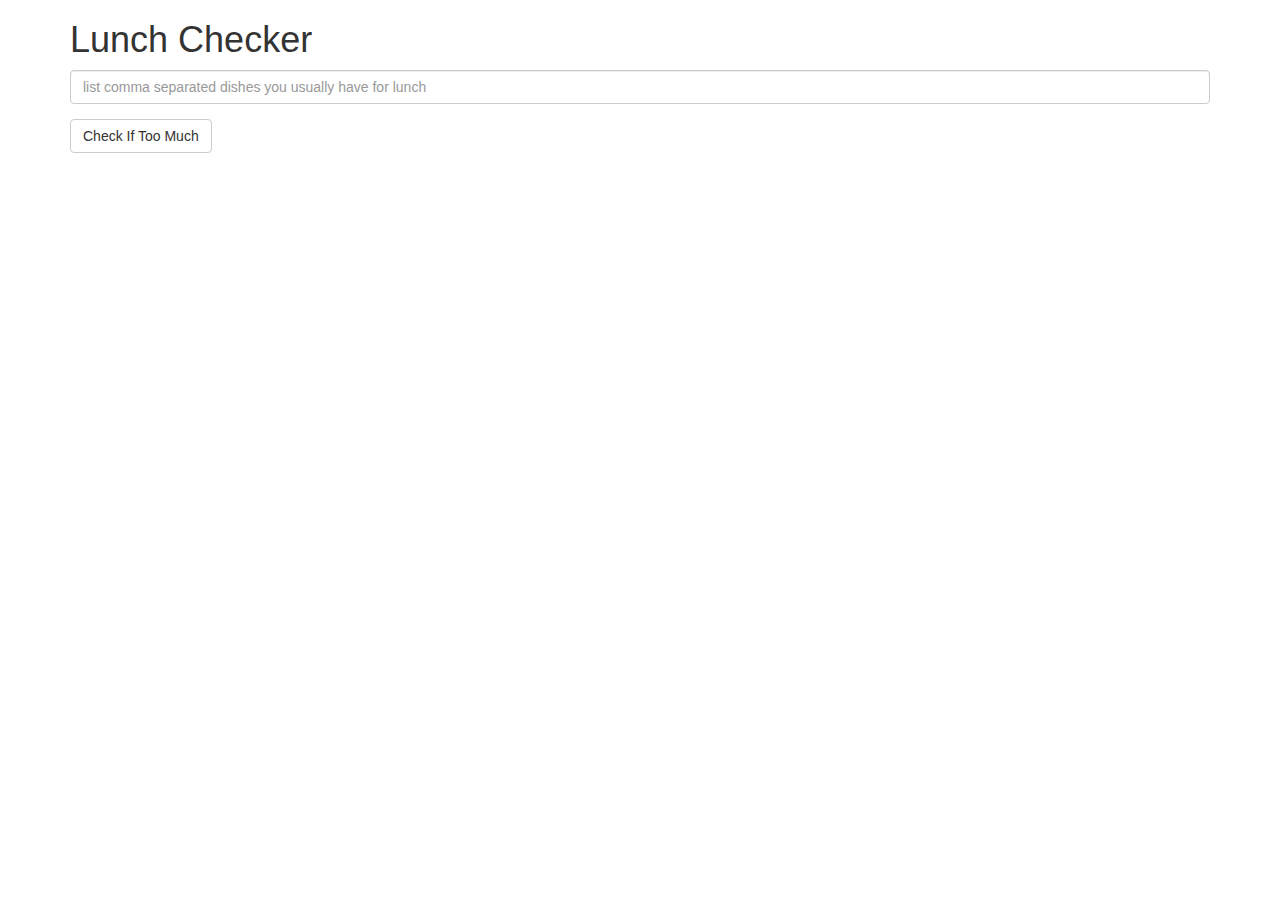
<file: index.html>
<!doctype html>
<html ng-app='LunchCheck' lang="en" >
<head>
    <title>Lunch Checker</title>
    <meta name="viewport" content="width=device-width, initial-scale=1">
    <link rel="stylesheet" href="styles/bootstrap.min.css">
    <style>
        .message {
            font-size: 1.3em;
            font-weight: bold;
        }
    </style>
</head>
<script src="angular.min.js"></script>
<script src="app.js"></script>
<body>
<div class="container" ng-controller="LunchCheckController">
    <h1>Lunch Checker</h1>

    <div class="form-group">
        <input id="lunch-menu" type="text"
               ng-model="food"
               placeholder="list comma separated dishes you usually have for lunch"
               class="form-control">
    </div>
    <div class="form-group">
        <button class="btn btn-default" ng-click="checkIfTooMuch()">Check If Too Much</button>
    </div>
    <div class="form-group message">
        {{msg}}
    </div>
</div>

</body>
</html>
</file>
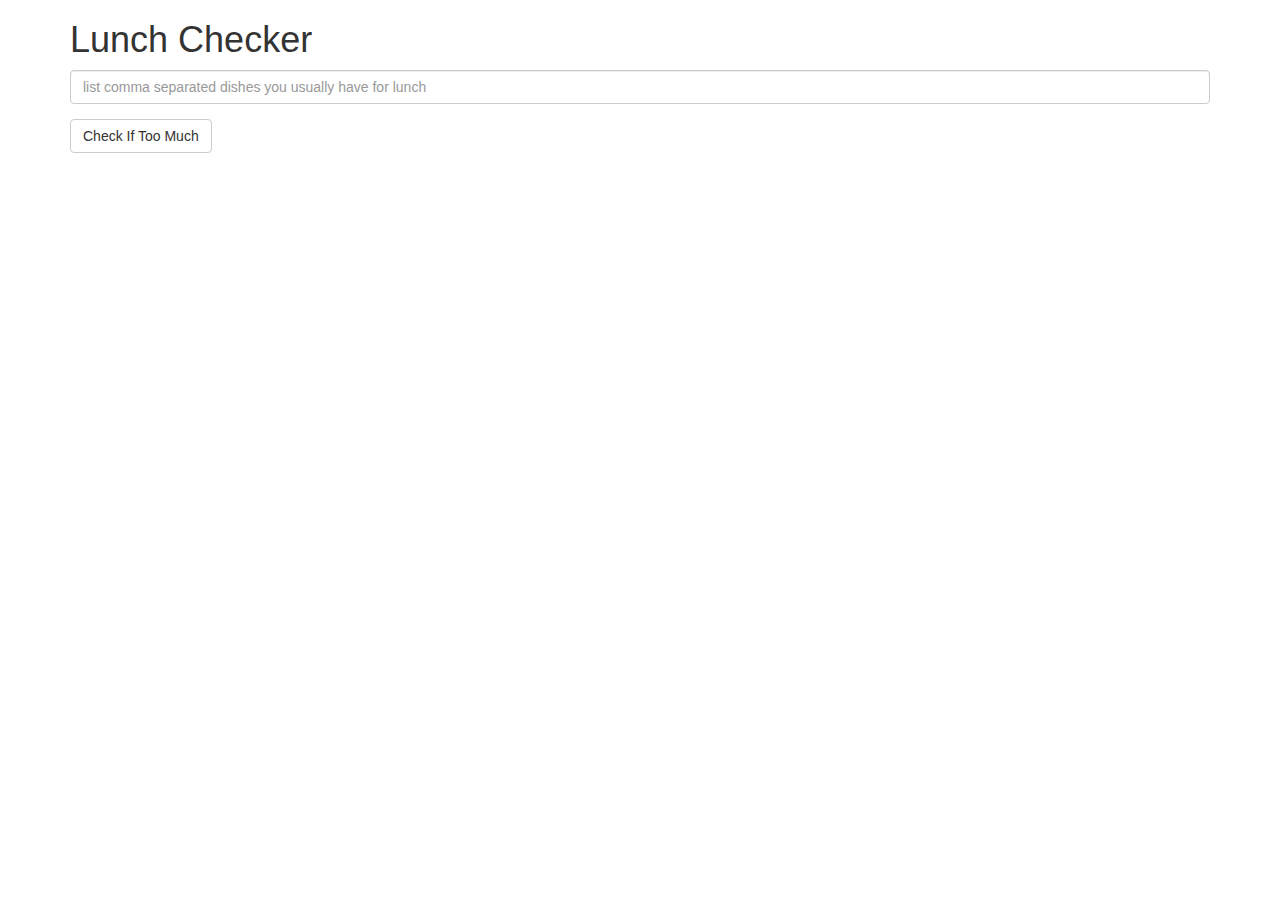
<file: angular_module_1/index.html>
<!doctype html>
<html ng-app='LunchCheck' lang="en" >
<head>
    <title>Lunch Checker</title>
    <meta name="viewport" content="width=device-width, initial-scale=1">
    <script src="angular.min.js"></script>
    <script src="app.js"></script>
    <link rel="stylesheet" href="styles/bootstrap.min.css">
    <style>
        .message {
            font-size: 1.3em;
            font-weight: bold;
        }
    </style>
</head>
<script src="angular.min.js"></script>
<script src="app.js"></script>
<body>
<div class="container" ng-controller="LunchCheckController">
    <h1>Lunch Checker</h1>

    <div class="form-group">
        <input id="lunch-menu" type="text"
               ng-model="food"
               placeholder="list comma separated dishes you usually have for lunch"
               class="form-control">
    </div>
    <div class="form-group">
        <button class="btn btn-default" ng-click="checkIfTooMuch()">Check If Too Much</button>
    </div>
    <div class="form-group message">
        {{msg}}
    </div>
</div>

</body>
</html>
</file>
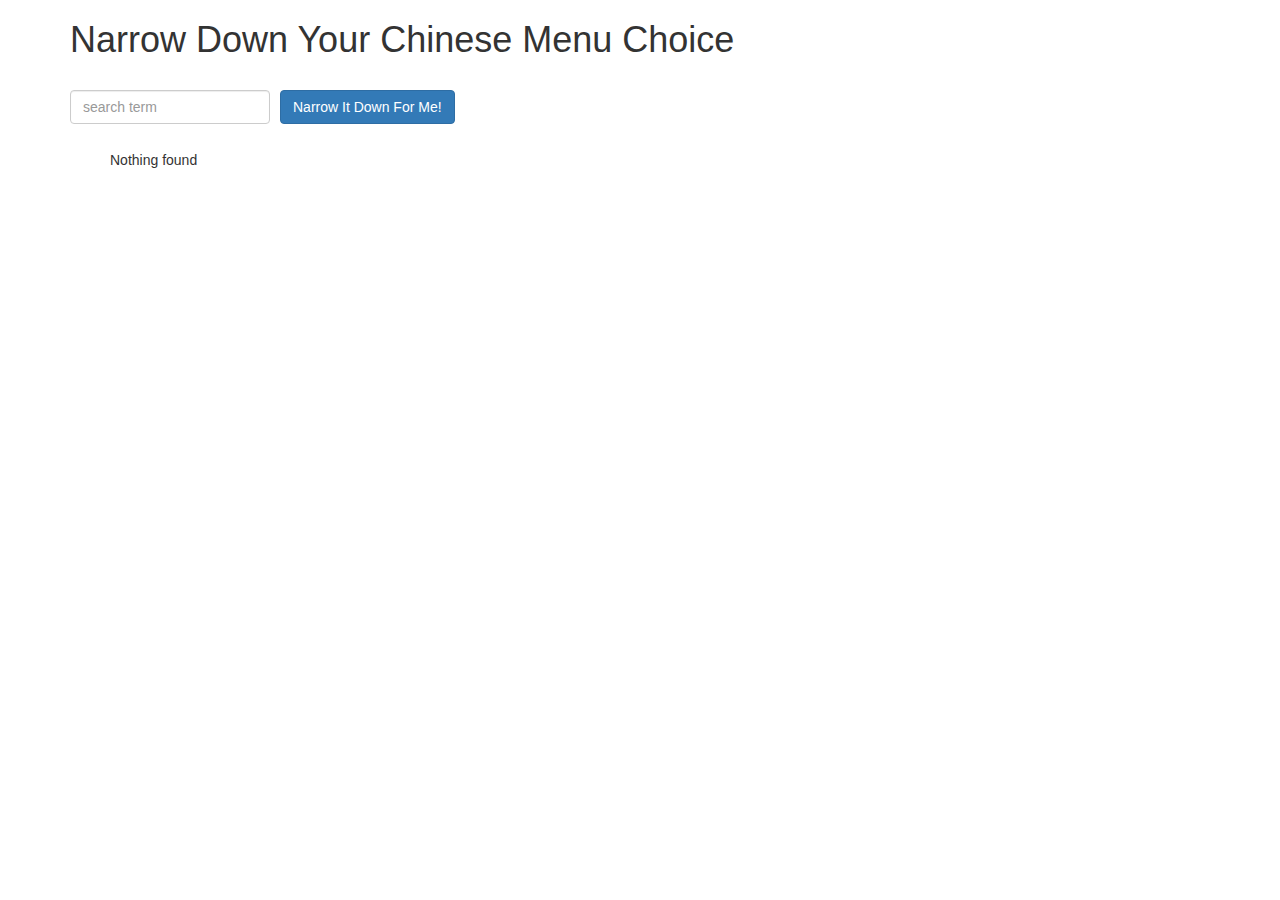
<file: angular_module_3/index.html>
<!doctype html>
<html ng-app='NarrowItDownApp'>
<head>
    <title>Narrow Down Your Menu Choice</title>
    <meta content="width=device-width, initial-scale=1" name="viewport">
    <script src="angular.min.js"></script>
    <script src="app.js"></script>
    <link href="styles/bootstrap.min.css" rel="stylesheet">
    <link href="styles/styles.css" rel="stylesheet">
</head>
<body>
<div class="container">
    <h1>Narrow Down Your Chinese Menu Choice</h1>
    <div ng-controller='NarrowItDownController as narrowCtrl'>
        <div class="form-group">
            <input class="form-control" ng-model="narrowCtrl.searchedTerm" placeholder="search term" type="text">
        </div>
        <div class="form-group narrow-button">
            <button class="btn btn-primary" ng-click="narrowCtrl.getMatchedMenuItems();">Narrow It Down For Me!</button>
        </div>
        <br><br><br>
        <ol>
            <found-items ng-repeat="item in narrowCtrl.items"></found-items>
            <div ng-if="(narrowCtrl.items.length === 0) || narrowCtrl.searchedTerm === ''" class="error">Nothing found</div>
        </ol>
    </div>

</div>

</body>
</html>
</file>
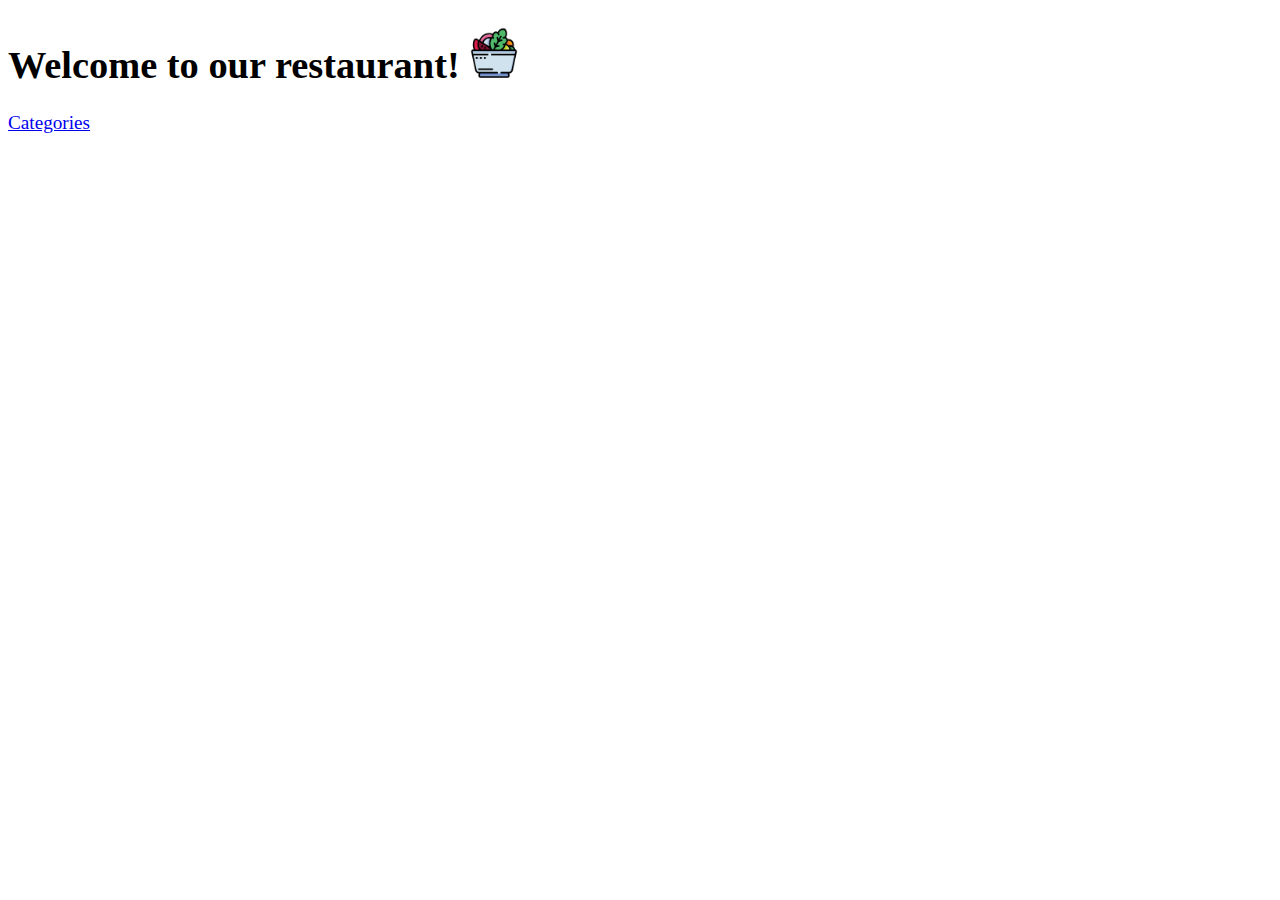
<file: angular_module_4/index.html>
<!DOCTYPE html>
<html ng-app='MenuApp'>
  <head>
    <meta charset="utf-8">
    <link rel="stylesheet" href="css/styles.css">
    <title>Menu app</title>
  </head>
  <body>
    <h1>
      Welcome to our restaurant!
      <img ng-src="images/bowl.png" width="50" height="52">
    </h1>
    <ui-view></ui-view>

    <!-- Libraries -->
    <script src="lib/angular.min.js"></script>
    <script src="lib/angular-ui-router.min.js"></script>

    <!-- Modules -->
    <script src="src/menu/menuapp.module.js"></script>
    <script src="src/menu/data.module.js"></script>


    <!-- Routes -->
    <script src="src/routes.js"></script>

    <!-- 'Menu' module artifacts -->
    <script src="src/menu/menu.controller.js"></script>
    <script src="src/menu/menulist.component.js"></script>
    <script src="src/menu/categories.controller.js"></script>
    <script src="src/menu/categorieslist.component.js"></script>
    <script src="src/menu/items.component.js"></script>
    <script src="src/menu/menudata.service.js"></script>

  </body>
</html>
</file>
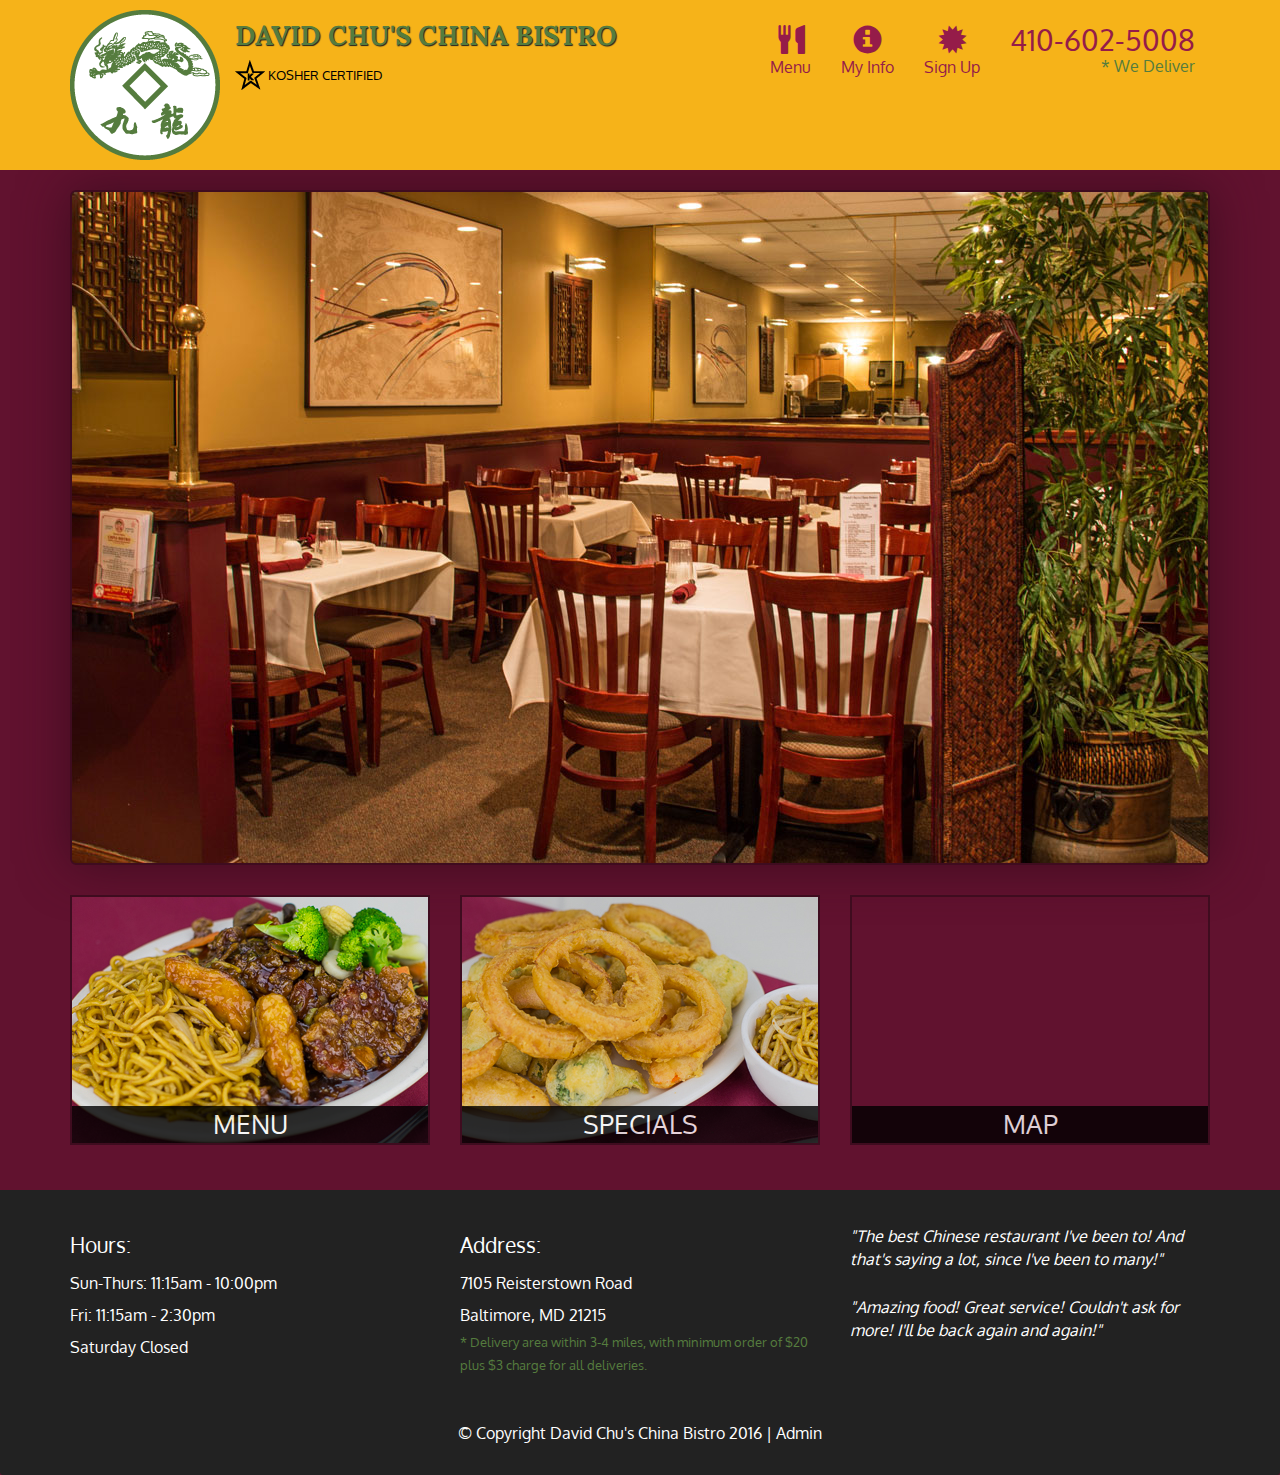
<file: angular_module_5/index.html>
<!DOCTYPE html>
<html lang="en">
  <head>
    <meta charset="utf-8">
    <meta http-equiv="X-UA-Compatible" content="IE=edge">
    <meta name="viewport" content="width=device-width, initial-scale=1">
    <title>David Chu's China Bistro</title>
    <link href='https://fonts.googleapis.com/css?family=Oxygen:400,300,700' rel='stylesheet' type='text/css'>
    <link href='https://fonts.googleapis.com/css?family=Lora' rel='stylesheet' type='text/css'>
    <link rel="stylesheet" href="css/bootstrap.min.css">
    <link rel="stylesheet" href="css/restaurant.css">
    <link rel="stylesheet" href="css/common.css">
  </head>
  <body ng-app="restaurant" ng-strict-di>

    <!-- Fixed position loading indicator -->
    <loading class="loading-indicator"></loading>

    <header>
      <nav id="header-nav" class="navbar navbar-default">
        <div class="container">
          <div class="navbar-header">
            <a href="index.html" class="pull-left visible-md visible-lg">
              <div id="logo-img" alt="Logo image"></div>
            </a>

            <div class="navbar-brand">
              <a href="index.html"><h1>David Chu's China Bistro</h1></a>
              <p>
              <img src="images/star-k-logo.png" alt="Kosher certification">
              <span>Kosher Certified</span>
              </p>
            </div>

            <button id="navbarToggle" type="button" class="navbar-toggle collapsed" data-toggle="collapse" data-target="#collapsable-nav" aria-expanded="false">
              <span class="sr-only">Toggle navigation</span>
              <span class="icon-bar"></span>
              <span class="icon-bar"></span>
              <span class="icon-bar"></span>
            </button>
          </div>

          <div id="collapsable-nav" class="collapse navbar-collapse">
            <ul id="nav-list" class="nav navbar-nav navbar-right">
              <li id="navHomeButton" class="visible-xs">
                <a href="index.html">
                  <span class="glyphicon glyphicon-home"></span> Home</a>
              </li>
              <li id="navMenuButton" ui-sref-active="active">
                <a ui-sref="public.menu">
                  <span class="glyphicon glyphicon-cutlery"></span><br class="hidden-xs"> Menu</a>
              </li>
              <li>
                <a ui-sref="public.info">
                  <span class="glyphicon glyphicon-info-sign"></span><br class="hidden-xs"> My Info</a>
              </li>
              <li>
                <a ui-sref="public.sign-up">
                  <span class="glyphicon glyphicon-certificate"></span><br class="hidden-xs"> Sign Up</a>
              </li>
              <li id="phone" class="hidden-xs">
                <a href="tel:410-602-5008">
                  <span>410-602-5008</span></a><div>* We Deliver</div>
              </li>
            </ul><!-- #nav-list -->
          </div><!-- .collapse .navbar-collapse -->
        </div><!-- .container -->
      </nav><!-- #header-nav -->
    </header>

    <div id="call-btn" class="visible-xs">
      <a class="btn" href="tel:410-602-5008">
        <span class="glyphicon glyphicon-earphone"></span>
        410-602-5008
      </a>
    </div>
    <div id="xs-deliver" class="text-center visible-xs">* We Deliver</div>

    <ui-view>
      <div class="text-center initial-loading">
        <h2>Loading Site...</h2>
      </div>
    </ui-view>

    <footer class="panel-footer">
      <div class="container">
        <div class="row">
          <section id="hours" class="col-sm-4">
            <span>Hours:</span><br>
            Sun-Thurs: 11:15am - 10:00pm<br>
            Fri: 11:15am - 2:30pm<br>
            Saturday Closed
            <hr class="visible-xs">
          </section>
          <section id="address" class="col-sm-4">
            <span>Address:</span><br>
            7105 Reisterstown Road<br>
            Baltimore, MD 21215
            <p>* Delivery area within 3-4 miles, with minimum order of $20 plus $3 charge for all deliveries.</p>
            <hr class="visible-xs">
          </section>
          <section id="testimonials" class="col-sm-4">
            <p>"The best Chinese restaurant I've been to! And that's saying a lot, since I've been to many!"</p>
            <p>"Amazing food! Great service! Couldn't ask for more! I'll be back again and again!"</p>
          </section>
        </div>
        <div class="text-center">
          &copy; Copyright David Chu's China Bistro 2016 |
          <a ui-sref="admin.auth">Admin</a></div>
      </div>
    </footer>

    <!-- Libs -->
    <script src="lib/jquery-2.1.4.min.js"></script>
    <script src="lib/bootstrap.min.js"></script>
    <script src="lib/angular.min.js"></script>
    <script src="lib/angular-ui-router.min.js"></script>

    <!-- Main Restaurant Module -->
    <script src="src/restaurant.module.js"></script>

    <!-- Common Module -->
    <script src="src/common/common.module.js"></script>
    <script src="src/common/loading/loading.component.js"></script>
    <script src="src/common/loading/loading.interceptor.js"></script>
    <script src="src/common/menu.service.js"></script>

    <!-- Public Module -->
    <script src="src/public/public.module.js"></script>
    <script src="src/public/public.routes.js"></script>
    <script src="src/public/menu/menu.controller.js"></script>
    <script src="src/public/menu-category/menu-category.component.js"></script>
    <script src="src/public/menu-items/menu-items.controller.js"></script>
    <script src="src/public/menu-item/menu-item.component.js"></script>
    <script src="src/public/sign-up/sign-up.controller.js"></script>
    <script src="src/public/users/user.service.js"></script>
    <script src="src/public/users/user-info.controller.js"></script>

    <!-- ADMIN SITE -->

    <!--Application files -->

  </body>

</html>
</file>
<file: angular_module_3/styles/styles.css>
h1 {
  margin-bottom: 30px;
}
input[type="text"] {
  width: 200px;
  float: left;
}
.narrow-button {
  float: left;
  margin-left: 10px;
}
.loader {
  display: none;
  margin-left: 5px;
  font-size: 10px;
  float: left;
  border-top: 1.1em solid rgba(147, 147, 147, 0.2);
  border-right: 1.1em solid rgba(147, 147, 147, 0.2);
  border-bottom: 1.1em solid rgba(147, 147, 147, 0.2);
  border-left: 1.1em solid #676767;
  -webkit-transform: translateZ(0);
  -ms-transform: translateZ(0);
  transform: translateZ(0);
  -webkit-animation: load8 1.1s infinite linear;
  animation: load8 1.1s infinite linear;
}
.loader,
.loader:after {
  border-radius: 50%;
  width: 3em;
  height: 3em;
}
@-webkit-keyframes load8 {
  0% {
    -webkit-transform: rotate(0deg);
    transform: rotate(0deg);
  }
  100% {
    -webkit-transform: rotate(360deg);
    transform: rotate(360deg);
  }
}
@keyframes load8 {
  0% {
    -webkit-transform: rotate(0deg);
    transform: rotate(0deg);
  }
  100% {
    -webkit-transform: rotate(360deg);
    transform: rotate(360deg);
  }
}
</file>
<file: angular_module_4/css/styles.css>
body {
  font-size: 1.2em;
}

.error {
  color: red;
  font-weight: bold;
  display: none;
}

.loading-icon {
  position: absolute;
  left: 50%;
  top: 10px;
}

li[ui-sref]:hover {
  display: inline-block;
  cursor: pointer;
  border: solid black 1px;
  padding-left: 5px;
  padding-right: 5px;
}
</file>
<file: angular_module_5/css/restaurant.css>
body {
  font-size: 16px;
  color: #fff;
  background-color: #61122f;
  font-family: 'Oxygen', sans-serif;
}

.initial-loading {
  margin-top: 60px;
}

/** HEADER **/
#header-nav {
  background-color: #f6b319;
  border-radius: 0;
  border: 0;
}

#logo-img {
  background: url('../images/restaurant-logo_large.png') no-repeat;
  width: 150px;
  height: 150px;
  margin: 10px 15px 10px 0;
}

.navbar-brand {
  padding-top: 25px;
}
.navbar-brand h1 { /* Restaurant name */
  font-family: 'Lora', serif;
  color: #557c3e;
  font-size: 1.5em;
  text-transform: uppercase;
  font-weight: bold;
  text-shadow: 1px 1px 1px #222;
  margin-top: 0;
  margin-bottom: 0;
  line-height: .75;
}
.navbar-brand a:hover, .navbar-brand a:focus {
  text-decoration: none;
}
.navbar-brand p { /* Kosher cert */
  color: #000;
  text-transform: uppercase;
  font-size: .7em;
  margin-top: 15px;
}
.navbar-brand p span { /* Star-K */
  vertical-align: middle;
}

#nav-list {
  margin-top: 10px;
}
#nav-list a {
  color: #951C49;
  text-align: center;
}
#nav-list a:hover {
  background: #E7E7E7;
}
#nav-list a span {
  font-size: 1.8em;
}

#phone {
  margin-top: 5px;
}
#phone a { /* Phone number */
  text-align: right;
  padding-bottom: 0;
}
#phone div { /* We Deliver */
  color: #557c3e;
  text-align: right;
  padding-right: 15px;
}

.navbar-header button.navbar-toggle, .navbar-header .icon-bar {
  border: 1px solid #61122f;
}
.navbar-header button.navbar-toggle {
  clear: both;
  margin-top: -30px;
}
/* END HEADER */

/* FOOTER */
.panel-footer {
  margin-top: 30px;
  padding-top: 35px;
  padding-bottom: 30px;
  background-color: #222;
  border-top: 0;
}
.panel-footer div.row {
  margin-bottom: 35px;
}
#hours, #address {
  line-height: 2;
}
#hours > span, #address > span {
  font-size: 1.3em;
}
#address p {
  color: #557c3e;
  font-size: .8em;
  line-height: 1.8;
}
#testimonials {
  font-style: italic;
}
#testimonials p:nth-child(2) {
  margin-top: 25px;
}
a[ui-sref="admin.auth"] {
  color: #fff;
}
/* END FOOTER */

/********** Medium devices only **********/
@media (min-width: 992px) and (max-width: 1199px) {
  /* Header */
  #logo-img {
    background: url('../images/restaurant-logo_medium.png') no-repeat;
    width: 100px;
    height: 100px;
    margin: 5px 5px 5px 0;
  }
  /* End Header */
}


/********** Extra small devices only **********/
@media (max-width: 767px) {
  /* Header */
  .navbar-brand {
    padding-top: 10px;
    height: 80px;
  }
  .navbar-brand h1 { /* Restaurant name */
    padding-top: 10px;
    font-size: 5vw; /* 1vw = 1% of viewport width */
  }
  .navbar-brand p { /* Kosher cert */
    font-size: .6em;
    margin-top: 12px;
  }
  .navbar-brand p img { /* Star-K */
    height: 20px;
  }

  #collapsable-nav a { /* Collapsed nav menu text */
    font-size: 1.2em;
  }
  #collapsable-nav a span { /* Collapsed nav menu glyph */
    font-size: 1em;
    margin-right: 5px;
  }

  #call-btn > a {
    font-size: 1.5em;
    display: block;
    margin: 0 20px;
    padding: 10px;
    border: 2px solid #fff;
    background-color: #f6b319;
    color: #951c49;
  }
  #xs-deliver {
    margin-top: 5px;
    font-size: .7em;
    letter-spacing: .1em;
    text-transform: uppercase;
  }
  /* End Header */

  /* Footer */
  .panel-footer section {
    margin-bottom: 30px;
    text-align: center;
  }
  .panel-footer section:nth-child(3) {
    margin-bottom: 0; /* margin already exists on the whole row */
  }
  .panel-footer section hr {
    width: 50%;
  }
  /* End Footer */
}


/********** Super extra small devices Only :-) (e.g., iPhone 4) **********/
@media (max-width: 479px) {
  /* Header */
  .navbar-brand h1 { /* Restaurant name */
    padding-top: 5px;
    font-size: 6vw;
  }
  /* End Header */
}
</file>
<file: angular_module_5/css/common.css>
.loading-indicator {
    display: block;
    width: 70px;
    position: fixed;
    left: 0;
    right: 0;
    margin: 0 auto;
    top: 40%;
    z-index: 100;
    background-color: #FFF;
}

.loading-indicator img {
    width: 70px;
    background-color: #FFF;
}

.ui-view-placeholder {
    margin-top: 60px;
}
</file>
